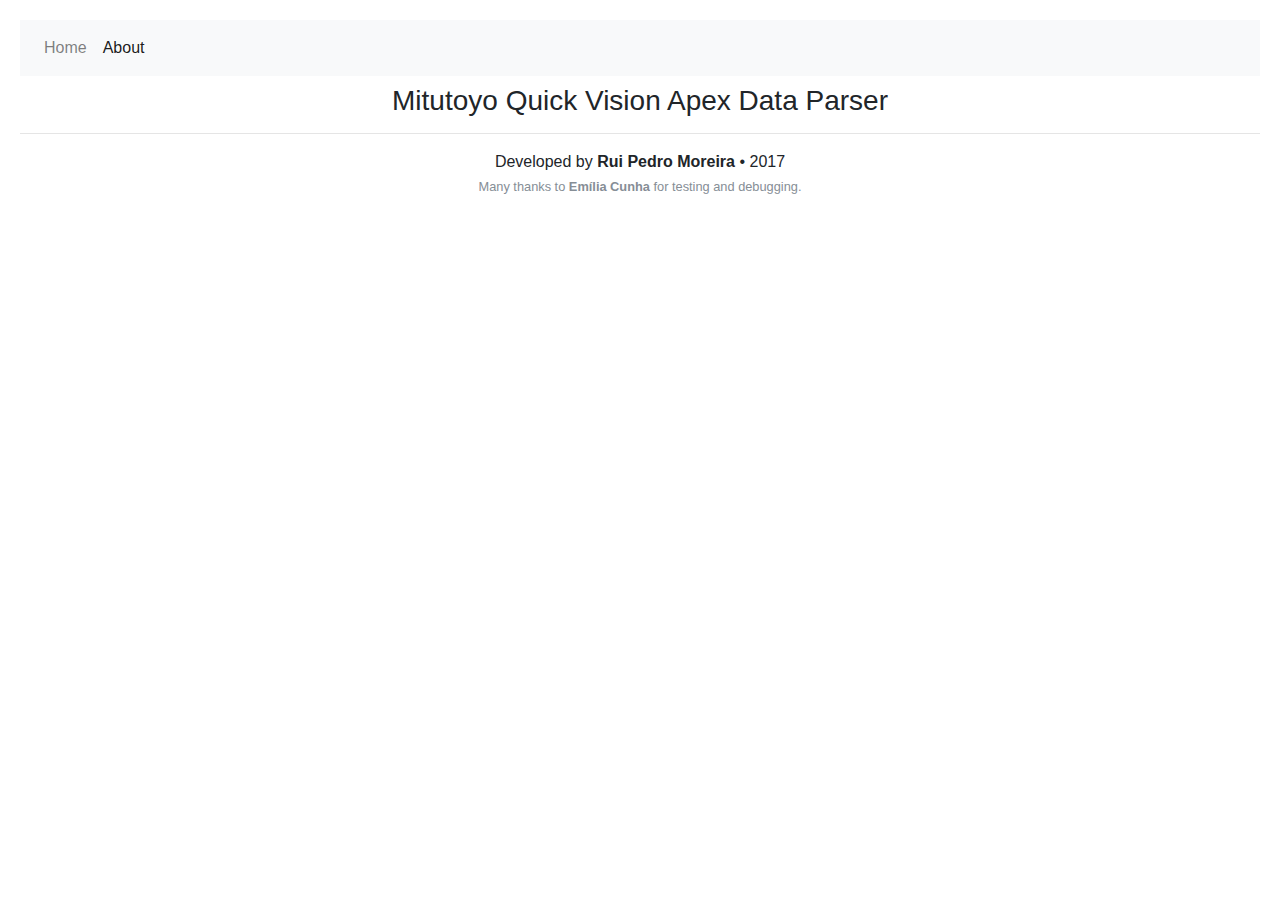
<file: about.html>
<!doctype html>
<html lang="en">
	<head>
		<meta charset="utf-8">
		<title>About | Mitutoyo Quick Vision Apex Data Parser</title>
		<meta name="author" content="Rui Pedro Moreira">
		<script src="vendor/js/jquery.min.js"></script>
		<script src="vendor/js/popper.min.js"></script>
		<script src="vendor/js/bootstrap.min.js"></script>
		<link rel="stylesheet" href="vendor/css/reset.css">
		<link rel="stylesheet" href="vendor/css/bootstrap.css">
		<link rel="stylesheet" href="assets/css/main.css">
		<link rel="stylesheet" href="vendor/css/font-awesome.min.css">
	</head>

	<body>
		<nav class="navbar navbar-expand-lg navbar-light bg-light">
			<button class="navbar-toggler" type="button" data-toggle="collapse" data-target="#navbarNav" aria-controls="navbarNav" aria-expanded="false" aria-label="Toggle navigation">
				<span class="navbar-toggler-icon"></span>
			</button>
			<div class="collapse navbar-collapse" id="navbarNav">
				<ul class="navbar-nav">
					<li class="nav-item">
						<a class="nav-link" href="index.html">Home</a>
					</li>
					<li class="nav-item active">
						<a class="nav-link" href="about.html">About</a>
					</li>
				</ul>
			</div>
		</nav>
		<header>
			<h3 class="text-center">Mitutoyo Quick Vision Apex Data Parser</h3>
		</header>
		<hr>
		<footer>
			<p class="text-center">Developed by <b>Rui Pedro Moreira</b> • 2017<br/>
			<small class="text-secondary">Many thanks to <b>Emília Cunha</b> for testing and debugging.</small></p>
		</footer>
	</body>
</html>
</file>
<file: assets/css/main.css>
html {
	width:100%;
	padding:10px;
}
body { padding:10px; }
nav { margin-bottom:10px; }
div { display:inline-block; overflow:hidden; float:left; }
#changelog, #error, #options { display:none; }
.alert {
	width:100%;
}
#input { margin-right:10px; }
#output { max-width:335px; }
#tools { float:none; }
.card-header { font-size:20px; }
.card-body {height:400px;}
.btn { margin-right:5px; }

table {
	display:block;
	overflow-y:scroll;
	max-height:370px;
	text-align:center;
}
thead { font-weight:bold; text-align:center; }
th, td { width:160px; text-align:center; }
th { padding:4px; }
</file>
